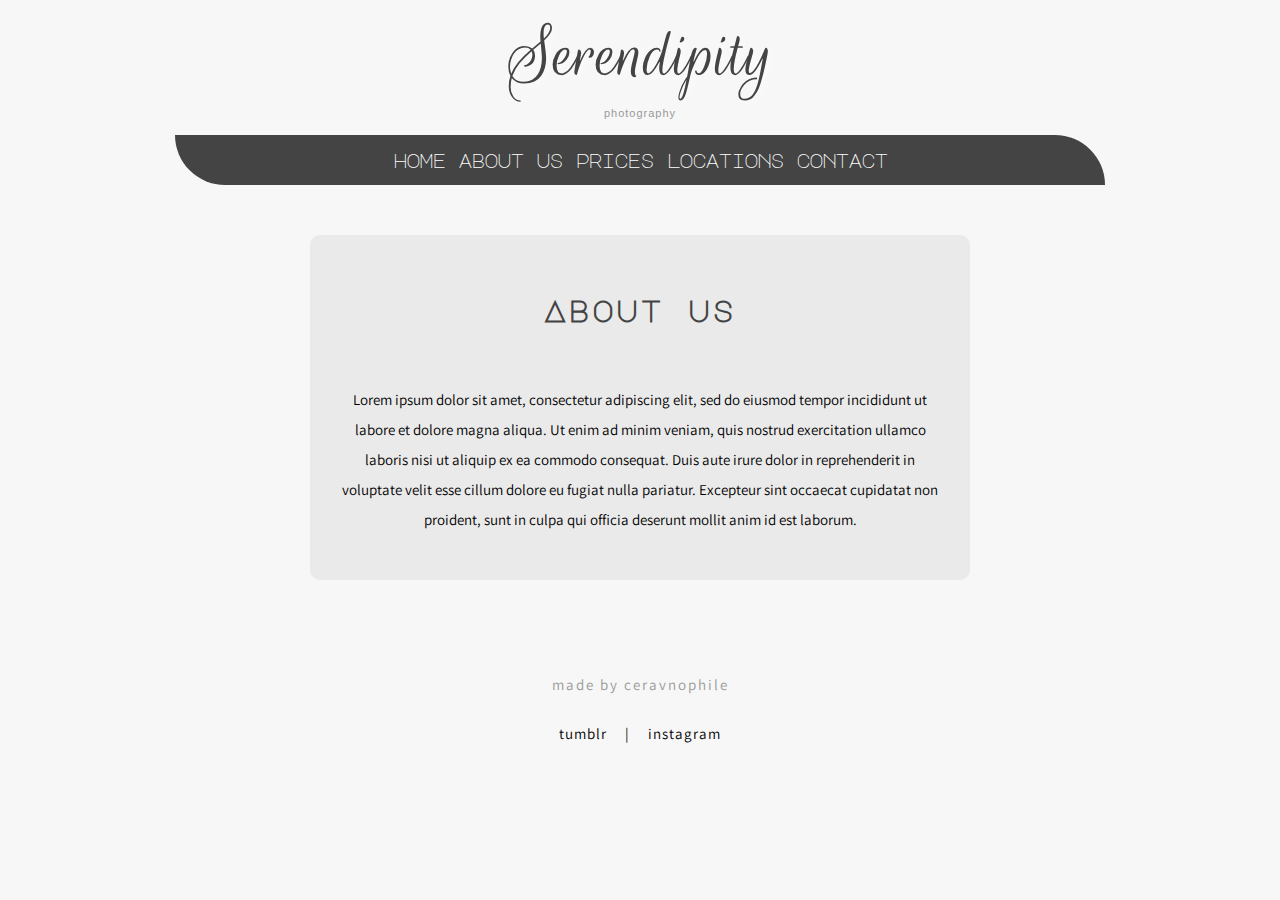
<file: ABOUT US.html>
<html>
<!--       credits:
	https://www.pexels.com/
	https://fonts.googleapis.com/
    http://www.stickpng.com/img/icons-logos-emojis/camera-icons/camera-icon-grey
-->
<head>
	 <title>About Us | Serendipity Photography</title>
	 <link rel="stylesheet" type="text/css" href="SERENDIPITY.css">
	 <link href="https://fonts.googleapis.com/css?family=Major+Mono+Display|Rouge+Script|Assistant" rel="stylesheet">
	 <link rel="shortcut icon" type="image/png" href="http://www.stickpng.com/assets/thumbs/584abf1a2912007028bd9333.png">

</head>
<body>
<!-- T I T L E & L I N K S -->
   <p class="title">Serendipity</p>
   <p class="caption">photography</p>
   
   <div class="links">
 	 <a href="file:///C:/Users/Raluca%20Sucıu/Desktop/SERENDIPITY.html">home</a>
 	 <a href="file:///C:/Users/Raluca%20Suc%C4%B1u/Desktop/serendipity/ABOUT%20US.html">about us</a>
 	 <a href="file:///C:/Users/Raluca%20Suc%C4%B1u/Desktop/serendipity/PRICES.html">prices</a>
 	 <a href="file:///C:/Users/Raluca%20Suc%C4%B1u/Desktop/serendipity/LOCATIONS.html">locations</a>
 	 <a href="file:///C:/Users/Raluca%20Suc%C4%B1u/Desktop/serendipity/CONTACT.html">contact</a>
   </div>
<!-- A B O U T  U S  -->
  <div class="about">
     <h1 class="aboutus">About us</h1>
     <p>Lorem ipsum dolor sit amet, consectetur adipiscing elit, sed do eiusmod tempor incididunt ut labore et dolore magna aliqua. Ut enim ad minim veniam, quis nostrud exercitation ullamco laboris nisi ut aliquip ex ea commodo consequat. Duis aute irure dolor in reprehenderit in voluptate velit esse cillum dolore eu fugiat nulla pariatur. Excepteur sint occaecat cupidatat non proident, sunt in culpa qui officia deserunt mollit anim id est laborum.</p>
  </div>
  
<style>
   .about {
     font-size: 15px;
     font-family: 'Assistant', sans-serif;
     color: #000;
     background-color: #eaeaea;
     line-height: 30px;
     border-radius: 10px;
     align-items: center;
     text-align: center;
     max-width: 600px;
     min-height: 200px;
     padding: 30px;
     margin: 50px auto;
    }
    .aboutus {
    	color: #444444;
    	letter-spacing: 2px;
    	font-family: 'Major Mono Display', monospace;
    	padding-top: 10px;
    	padding-bottom: 40px;
    }
</style>

<!-- F O O T E R -->   
<div class="linkss" align="center">
	<p class="ceravno">made by ceravnophile</p>
	<a class="linkss" href="https://www.ceravnophil.tumblr.com/">tumblr</a>
	<a class="linkss">|</a>
	<a class="linkss" href="https://www.instagram.com/ceravnophile/">instagram</a>
</div>
</body>
</html>
</file>
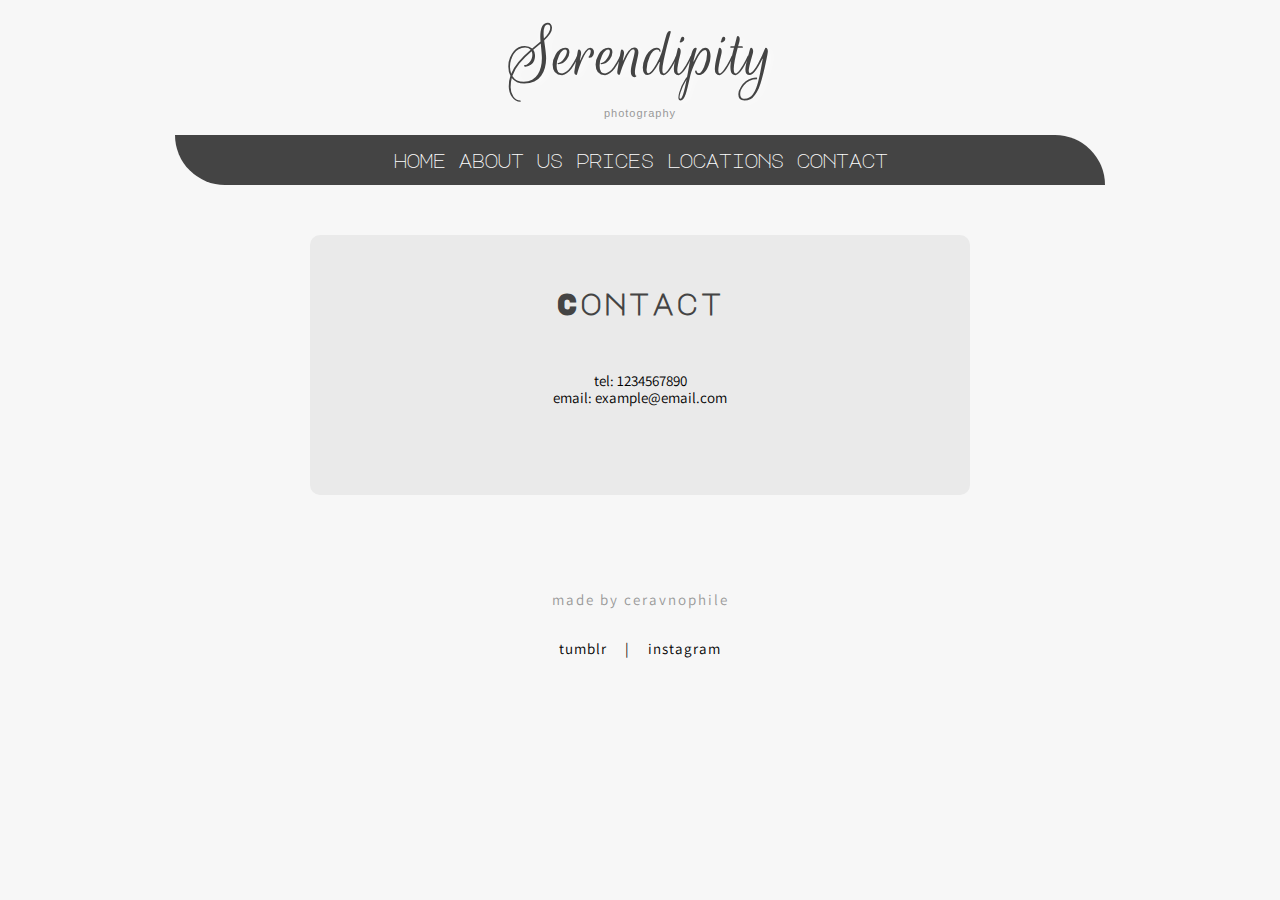
<file: CONTACT.html>
<!DOCTYPE html>
<html>
<!--       credits:
	https://www.pexels.com/
	https://fonts.googleapis.com/
    http://www.stickpng.com/img/icons-logos-emojis/camera-icons/camera-icon-grey
-->
<head>
	 <title>Contact | Serendipity Photography</title>
	 <link rel="stylesheet" type="text/css" href="SERENDIPITY.css">
	 <link href="https://fonts.googleapis.com/css?family=Major+Mono+Display|Rouge+Script|Assistant" rel="stylesheet">
	 <link rel="shortcut icon" type="image/png" href="http://www.stickpng.com/assets/thumbs/584abf1a2912007028bd9333.png">

</head>
<body>
<!-- T I T L E & L I N K S -->
   <p class="title">Serendipity</p>
   <p class="caption">photography</p>
   
    <div class="links">
 	 <a href="https://ceravnophile.github.io/serendipity/">home</a>
 	 <a href="https://ceravnophile.github.io/serendipity/ABOUT%20US.html">about us</a>
 	 <a href="https://ceravnophile.github.io/serendipity/PRICES.html">prices</a>
 	 <a href="https://ceravnophile.github.io/serendipity/LOCATIONS.html">locations</a>
 	 <a href="https://ceravnophile.github.io/serendipity/CONTACT.html">contact</a>
   </div>


<!-- C O N T A C T -->

    <div class="contact">
    	<h1 class="cont">Contact</h1>
    	<p>tel: 1234567890<br>email: example@email.com</p>
    </div>

<style>
    .contact {
     font-size: 15px;
     font-family: 'Assistant', sans-serif;
     color: #000;
     background-color: #eaeaea;
     line-height: 17px;
     border-radius: 10px;
     align-items: center;
     text-align: center;
     max-width: 600px;
     min-height: 200px;
     padding: 30px;
     margin: 50px auto;
    }
    .cont {
    	color: #444444;
    	letter-spacing: 2px;
    	font-family: 'Major Mono Display', monospace;
    	padding-top: 10px;
    	padding-bottom: 40px;
    }
</style>
<!-- F O O T E R -->  
<div class="linkss" align="center">
	<p class="ceravno">made by ceravnophile</p>
	<a class="linkss" href="https://www.ceravnophil.tumblr.com/">tumblr</a>
	<a class="linkss">|</a>
	<a class="linkss" href="https://www.instagram.com/ceravnophile/">instagram</a>
</div>
 

</body>
</html>
</file>
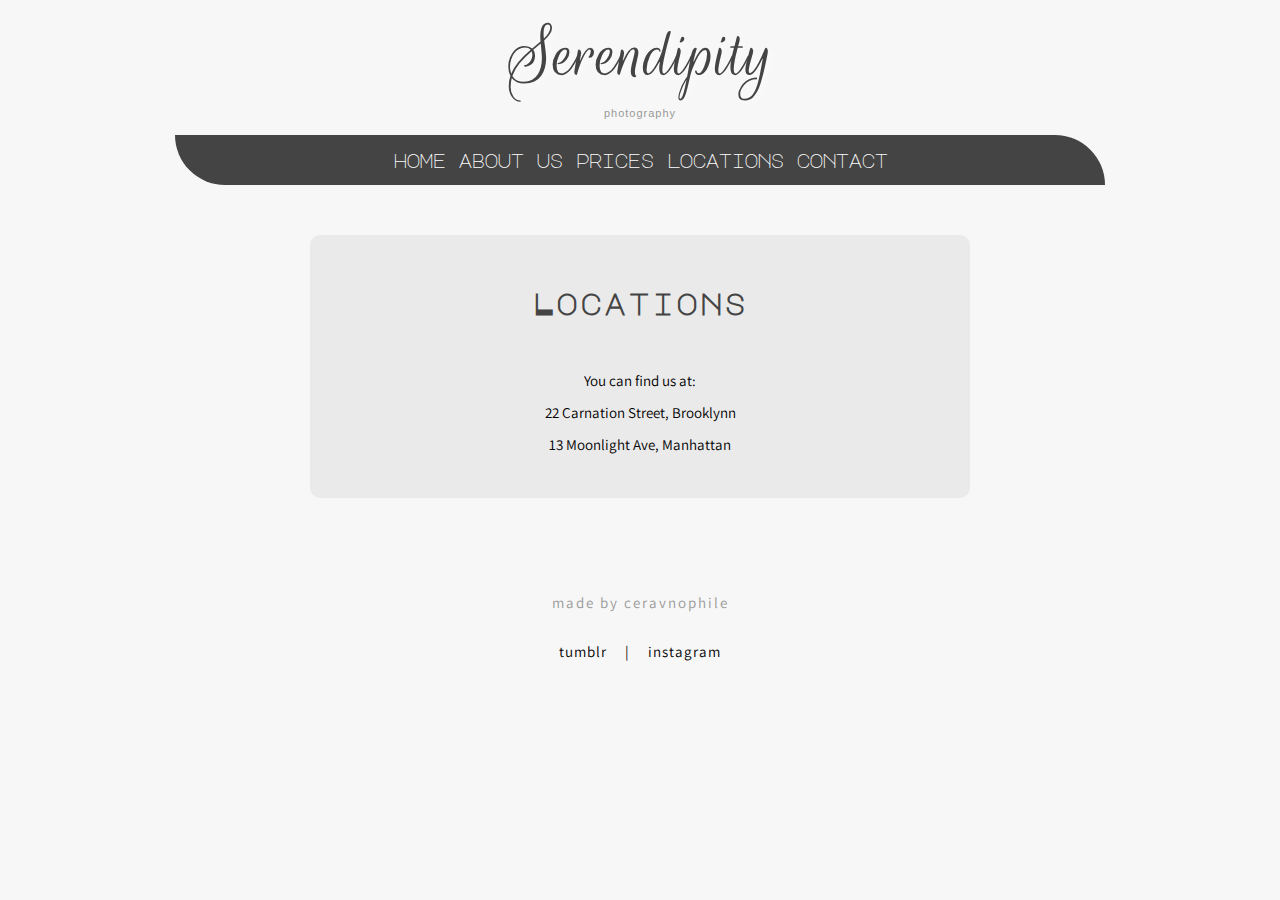
<file: LOCATIONS.html>
<!DOCTYPE html>
<html>
<!--       credits:
	https://www.pexels.com/
	https://fonts.googleapis.com/
    http://www.stickpng.com/img/icons-logos-emojis/camera-icons/camera-icon-grey
-->
<head>
	 <title>Locations | Serendipity Photography</title>
	 <link rel="stylesheet" type="text/css" href="SERENDIPITY.css">
	 <link href="https://fonts.googleapis.com/css?family=Major+Mono+Display|Rouge+Script|Assistant" rel="stylesheet">
	 <link rel="shortcut icon" type="image/png" href="http://www.stickpng.com/assets/thumbs/584abf1a2912007028bd9333.png">

</head>
<body>
<!-- T I T L E & L I N K S -->
   <p class="title">Serendipity</p>
   <p class="caption">photography</p>
   
    <div class="links">
 	 <a href="https://ceravnophile.github.io/serendipity/">home</a>
 	 <a href="https://ceravnophile.github.io/serendipity/ABOUT%20US.html">about us</a>
 	 <a href="https://ceravnophile.github.io/serendipity/PRICES.html">prices</a>
 	 <a href="https://ceravnophile.github.io/serendipity/LOCATIONS.html">locations</a>
 	 <a href="https://ceravnophile.github.io/serendipity/CONTACT.html">contact</a>
   </div>


<!-- L O C A T I O N S -->

    <div class="locations">
    	<h1 class="locs">Locations</h1>
    	<p class="findus">You can find us at:</p>
    	<p> 22 Carnation Street, Brooklynn</p>
    	<p> 13 Moonlight Ave, Manhattan</p>
    </div>

<style>
    .locations {
     font-size: 15px;
     font-family: 'Assistant', sans-serif;
     color: #000;
     background-color: #eaeaea;
     line-height: 17px;
     border-radius: 10px;
     align-items: center;
     text-align: center;
     max-width: 600px;
     min-height: 200px;
     padding: 30px;
     margin: 50px auto;
    }
    .locs {
    	color: #444444;
    	letter-spacing: 2px;
    	font-family: 'Major Mono Display', monospace;
    	padding-top: 10px;
    	padding-bottom: 40px;
    }
 </style>
<!-- F O O T E R -->  
<div class="linkss" align="center">
	<p class="ceravno">made by ceravnophile</p>
	<a class="linkss" href="https://www.ceravnophil.tumblr.com/">tumblr</a>
	<a class="linkss">|</a>
	<a class="linkss" href="https://www.instagram.com/ceravnophile/">instagram</a>
</div>
 

</body>
</html>
</file>
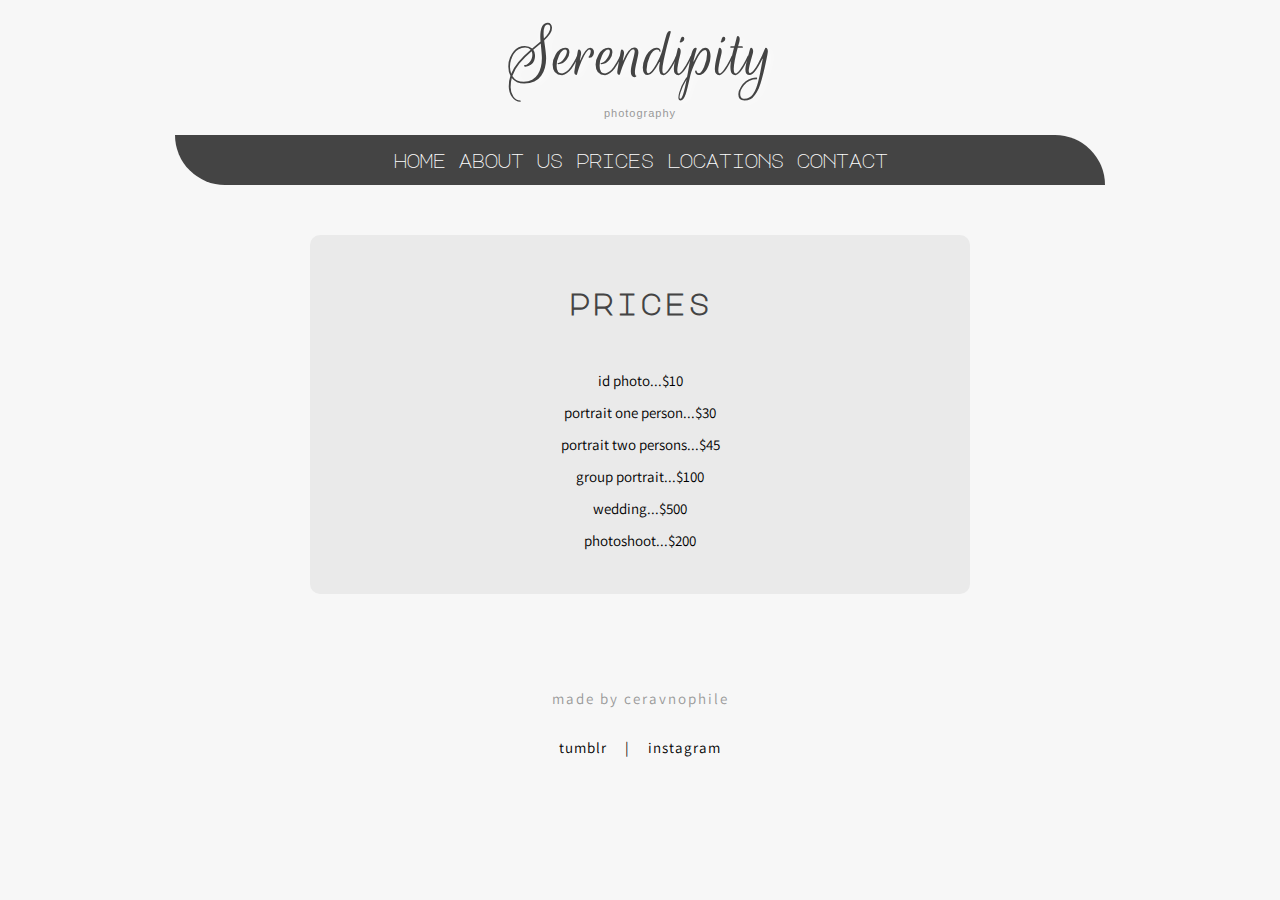
<file: PRICES.html>
<!DOCTYPE html>
<html>
<!--       credits:
	https://www.pexels.com/
	https://fonts.googleapis.com/
    http://www.stickpng.com/img/icons-logos-emojis/camera-icons/camera-icon-grey
-->
<head>
	 <title>Prices | Serendipity Photography</title>
	 <link rel="stylesheet" type="text/css" href="SERENDIPITY.css">
	 <link href="https://fonts.googleapis.com/css?family=Major+Mono+Display|Rouge+Script|Assistant" rel="stylesheet">
	 <link rel="shortcut icon" type="image/png" href="http://www.stickpng.com/assets/thumbs/584abf1a2912007028bd9333.png">

</head>
<body>
<!-- T I T L E & L I N K S -->
   <p class="title">Serendipity</p>
   <p class="caption">photography</p>
   
   <div class="links">
 	 <a href="https://ceravnophile.github.io/serendipity/">home</a>
 	 <a href="https://ceravnophile.github.io/serendipity/ABOUT%20US.html">about us</a>
 	 <a href="https://ceravnophile.github.io/serendipity/PRICES.html">prices</a>
 	 <a href="https://ceravnophile.github.io/serendipity/LOCATIONS.html">locations</a>
 	 <a href="https://ceravnophile.github.io/serendipity/CONTACT.html">contact</a>
   </div>

<!-- P R I C E S -->
   <div class="prices">
   	  <h1 class="pricess">prices</h1>
   	  <p> id photo...$10</p>
   	  <p> portrait one person...$30</p>
   	  <p> portrait two persons...$45</p>
   	  <p> group portrait...$100</p>
   	  <p> wedding...$500</p>
   	  <p> photoshoot...$200</p>
   </div>

<style>
    .prices {
     font-size: 15px;
     font-family: 'Assistant', sans-serif;
     color: #000;
     background-color: #eaeaea;
     line-height: 17px;
     border-radius: 10px;
     align-items: center;
     text-align: center;
     max-width: 600px;
     min-height: 200px;
     padding: 30px;
     margin: 50px auto;
    }
    .pricess {
    	color: #444444;
    	letter-spacing: 2px;
    	font-family: 'Major Mono Display', monospace;
    	padding-top: 10px;
    	padding-bottom: 40px;
    }
</style>

<!-- F O O T E R -->  
<div class="linkss" align="center">
	<p class="ceravno">made by ceravnophile</p>
	<a class="linkss" href="https://www.ceravnophil.tumblr.com/">tumblr</a>
	<a class="linkss">|</a>
	<a class="linkss" href="https://www.instagram.com/ceravnophile/">instagram</a>
</div>
 

</body>
</html>
</file>
<file: SERENDIPITY.css>
body {
	 background-color: #f7f7f7;
	 
}

.title {
     font-size: 80px;
	 font-family: 'Rouge Script', cursive;
	 color: #444444;
	 text-shadow: 2px 2px 9px rgba(255,255,255,0.95);
	 text-align: center;
	 margin: auto auto;
}

.caption {
	 font-size: 11px;
	 font-family: 'Arial', sans-serif;
	 text-align: center;
	 color: #999999;
	 letter-spacing: 1px;
	 padding-top: 5px;
	 padding-bottom: 16px;
	 margin: auto;

}

.links {
	 font-size: 20px; 
     font-family: 'Major Mono Display', monospace;
     letter-spacing: -2px;
     background-color: #444444; 
     border-bottom-left-radius: 50px;
     border-top-right-radius: 50px;
     padding: 15px;
     margin: auto auto;
     text-align: center;
     align-items: center;
     max-width: 900px;
}

a {
	 color: #fff;
	 text-decoration: none;
}

a:hover {
	 color: #adadad;
	 transition: color 0.3s ease-out; 
}

a:active {
	color: #000;
	transition: color 0.10s ease;
}

img {
	width: 15%;
	align-items: center;
	padding: 30px;
	margin: auto;
}
img:hover {
	opacity: 0.7;
	transition: all 0.4s ease-out;
	transform: scale(1.07);
}

.ceravno {
	font-size: 15px;
	font-family: 'Assistant', sans-serif;
	letter-spacing: 2px;
	color: #999999;
	text-align: center;
	padding: 30px 20px;
	margin: auto;
}

.linkss {
	font-size: 15px;
	font-family: 'Assistant', sans-serif;
	letter-spacing: 1px;
	color: #000;
	text-decoration: none;
	align-items: center;
	text-align: center;
	padding: 15px 7px;
	margin: auto;
}
</file>
